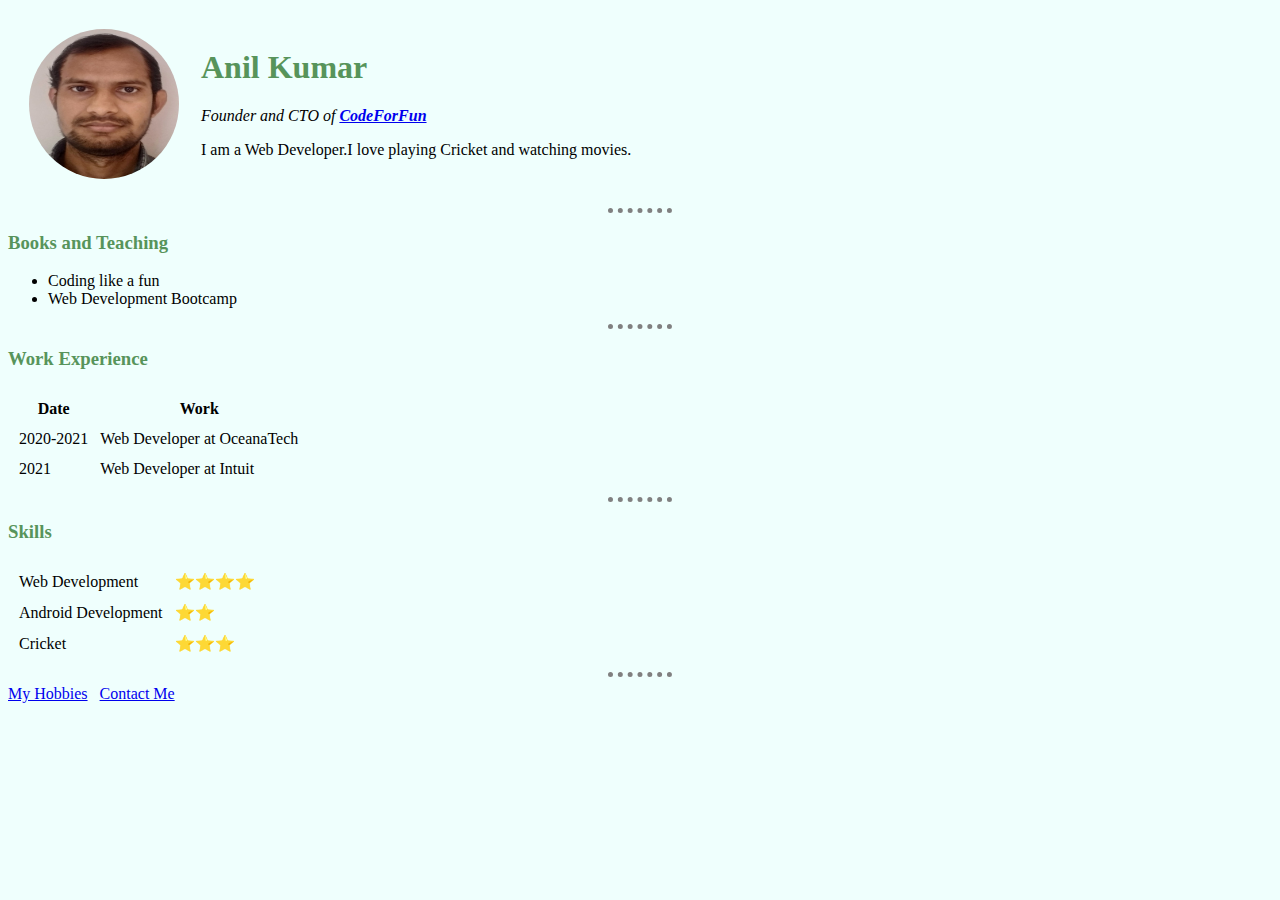
<file: index.html>
<html lang="en">
<head>
    <meta charset="UTF-8">
    <meta http-equiv="X-UA-Compatible" content="IE=edge">
    <meta name="viewport" content="width=device-width, initial-scale=1.0">
    <title>DocumentAnil's Personal Site</title>
    <link rel="stylesheet" href="css/styles.css">
</head>
<body>
    <table cellspacing="20">
        <tr>
            <td><img src="image/mypic.jpg" height="150px" width="150px" style="border-radius: 50%;" alt="Anil's profile image"></td>
            <td><h1>Anil Kumar</h1>
                <p><em>Founder and CTO of <strong><a href="#">CodeForFun</a></strong></em></p>
                <p>I am a Web Developer.I love playing Cricket and watching movies.</p></td>
        </tr>
    </table>
    
    <hr>
    <h3>Books and Teaching</h3>
    <ul>
        <li>Coding like a fun</li>
        <li>Web Development Bootcamp</li>
    </ul>
    <hr>
    <h3>Work Experience</h3>
    <table cellspacing="10">
        <thead>
            <th>Date</th>
            <th>Work</th>
        </thead>

        <tbody>
            <tr>
                <td>2020-2021</td>
                <td>Web Developer at OceanaTech</td>
            </tr>
            <tr>
                <td>2021</td>
                <td> Web Developer at Intuit</td>
            </tr>
        </tbody>
    </table>
    <hr>
    <h3>Skills</h3>
    <table cellspacing="10">
        <tr>
            <td>Web Development</td>
            <td>⭐⭐⭐⭐</td>
         </tr>
        <tr>
            <td> Android Development</td>
            <td>⭐⭐</td>
        </tr>
        <tr>
            <td>Cricket</td>
            <td>⭐⭐⭐</td>
         </tr>
    </table>
    <hr>
    <a href="#" target="_blank">My Hobbies</a>&nbsp;&nbsp;
    <a href="contact-me.html" target="_blank">Contact Me</a>
</body>
</html>
</file>
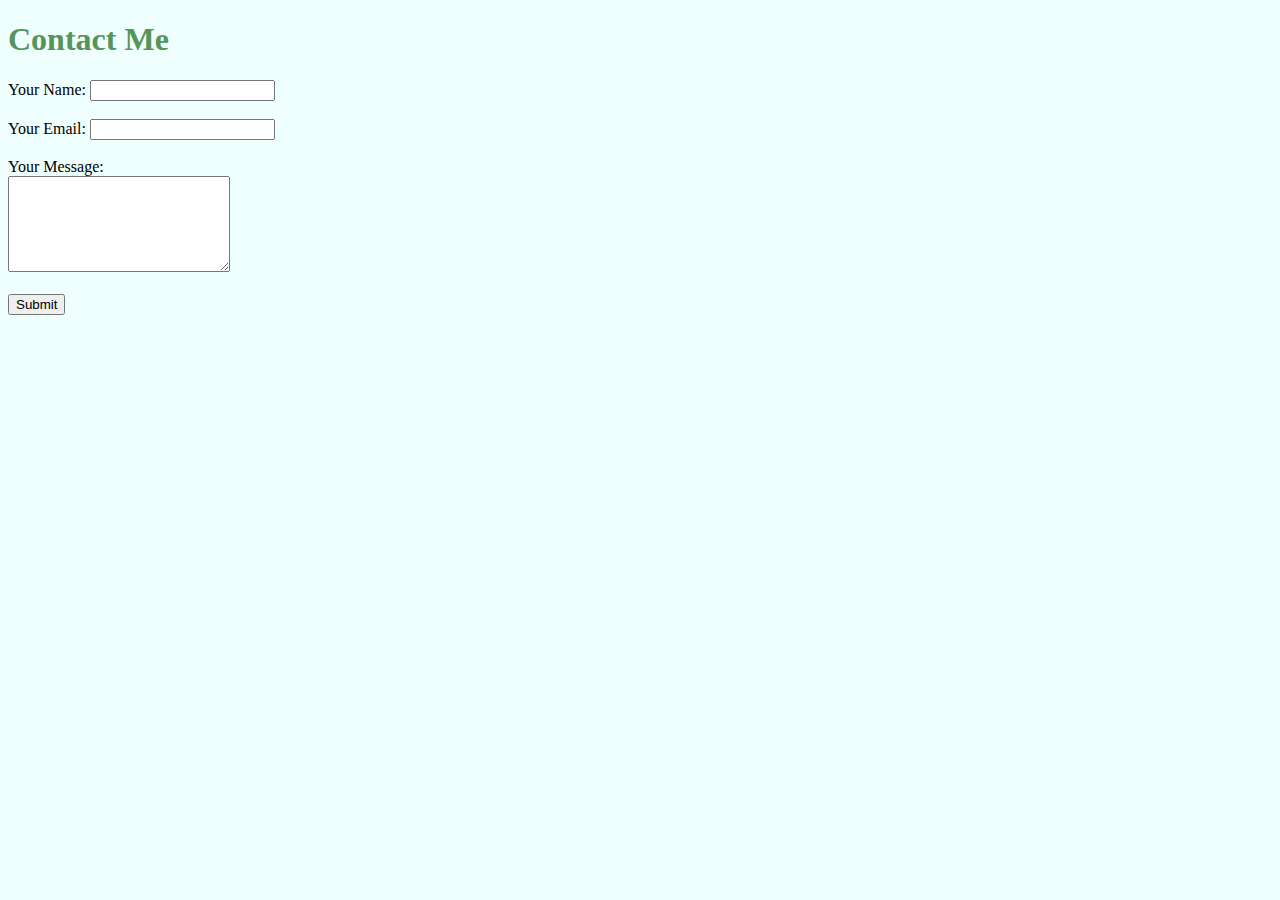
<file: contact-me.html>
<!DOCTYPE html>
<html lang="en">
<head>
    <meta charset="UTF-8">
    <meta http-equiv="X-UA-Compatible" content="IE=edge">
    <meta name="viewport" content="width=device-width, initial-scale=1.0">
    <title>Contact Me</title>
    <link rel="stylesheet" href="css/styles.css">
</head>
<body>
    <h1>Contact Me</h1>
    <form action="mailto:anik01@gmail.com" method="post">
        <label>Your Name:</label>
        <input type="text" name="name" required><br><br>
        <label>Your Email:</label>
        <input type="email" name="email" required><br><br>
        <label>Your Message:</label><br>
        <textarea name="message" rows="6" cols="25"></textarea><br><br>
        <input type="submit" name="" >

    </form>
</body>
</html>
</file>
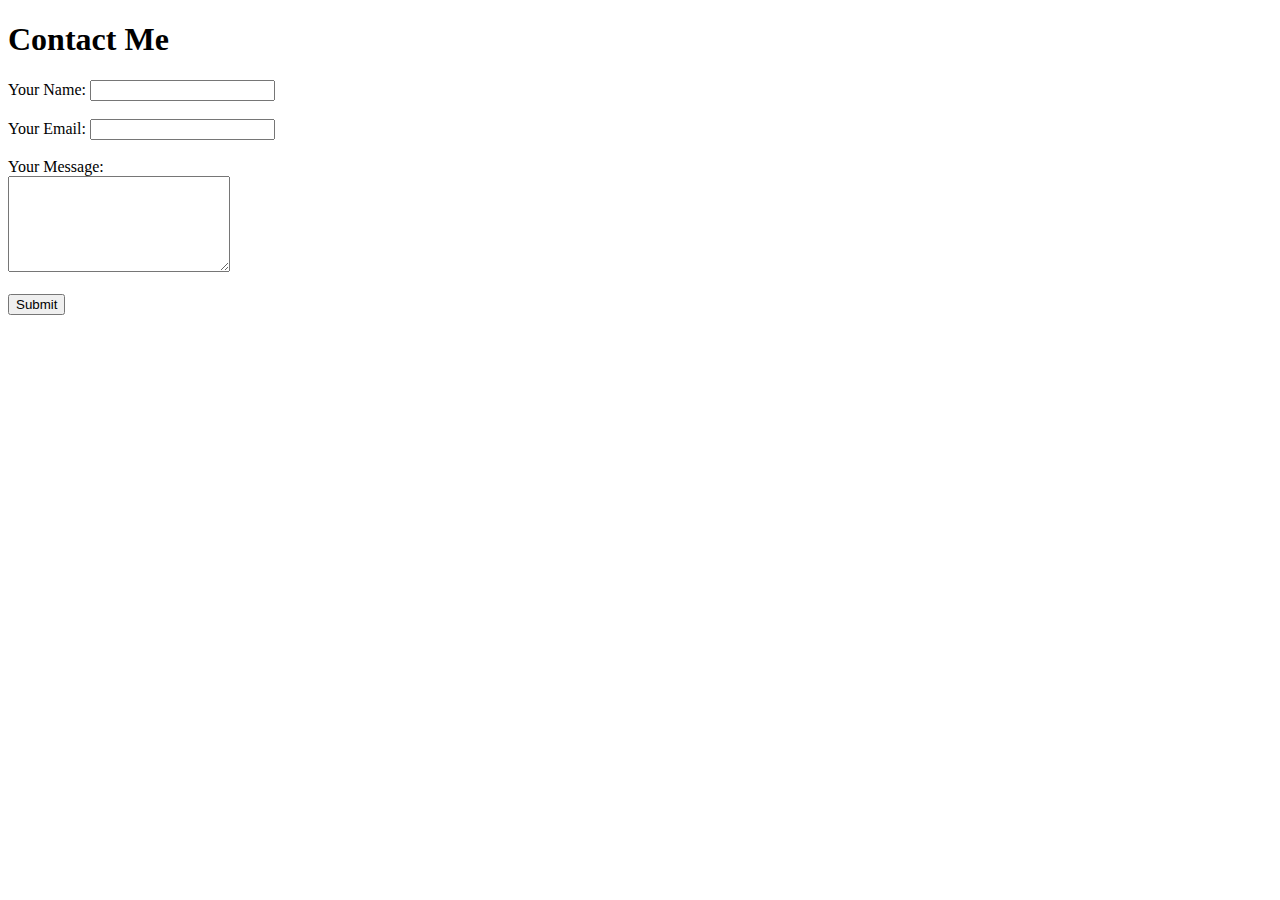
<file: contact_me.html>
<!DOCTYPE html>
<html lang="en">
<head>
    <meta charset="UTF-8">
    <meta http-equiv="X-UA-Compatible" content="IE=edge">
    <meta name="viewport" content="width=device-width, initial-scale=1.0">
    <title>Contact Me</title>
</head>
<body>
    <h1>Contact Me</h1>
    <form action="mailto:anik01@gmail.com" method="post">
        <label>Your Name:</label>
        <input type="text" name="name" required><br><br>
        <label>Your Email:</label>
        <input type="email" name="email" required><br><br>
        <label>Your Message:</label><br>
        <textarea name="message" rows="6" cols="25"></textarea><br><br>
        <input type="submit" name="" >

    </form>
</body>
</html>
</file>
<file: css/styles.css>
body{
    background-color:#EFFFFD;
}
hr{
    border-style: none;
    border-top-style: dotted;
    border-color: grey;
    border-width: 5px;
    width: 5%;
}
h1,h3{
    color: #57945b;
}
</file>
